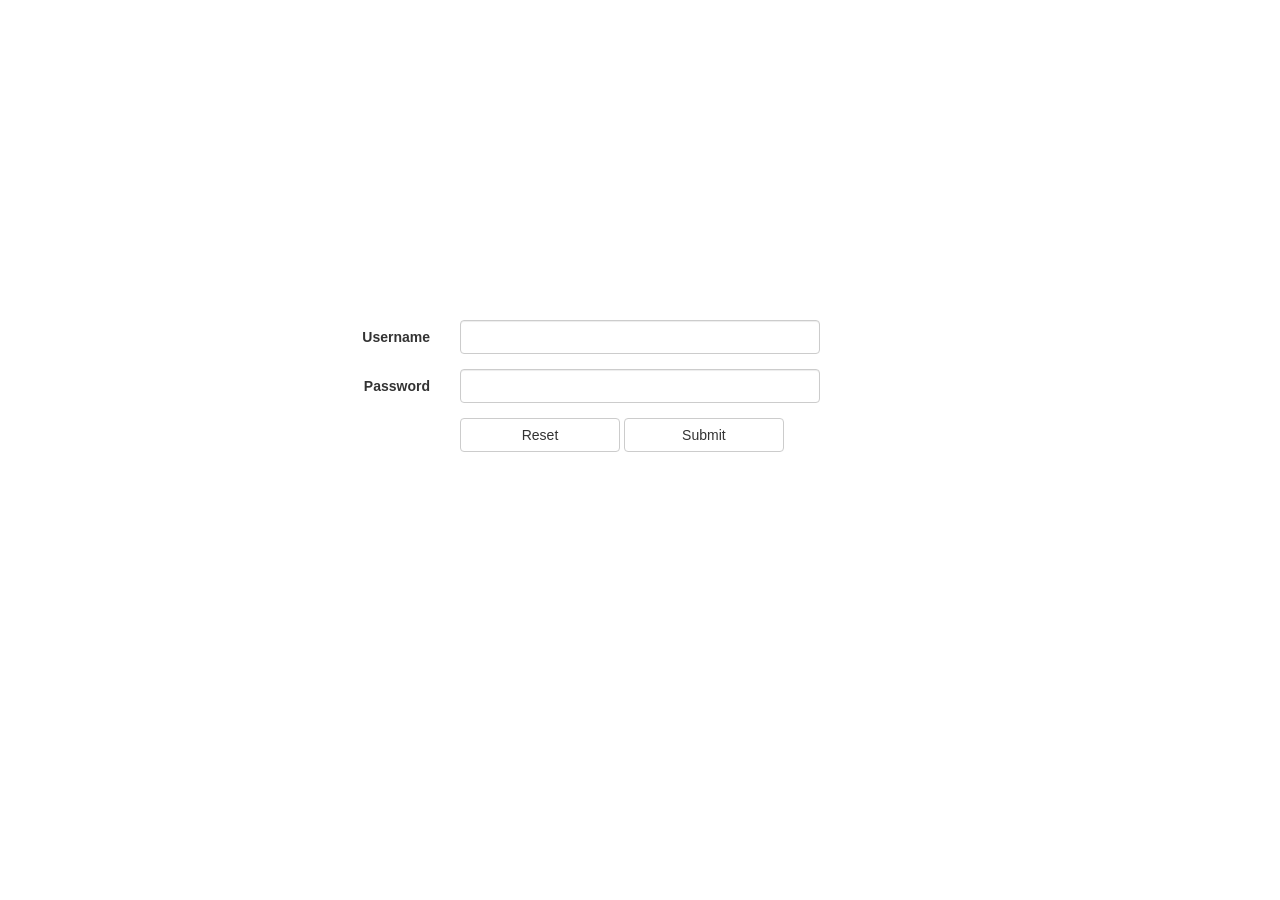
<file: index.html>
<!DOCTYPE html>
<!--[if lt IE 7]>      <html class="no-js lt-ie9 lt-ie8 lt-ie7"> <![endif]-->
<!--[if IE 7]>         <html class="no-js lt-ie9 lt-ie8"> <![endif]-->
<!--[if IE 8]>         <html class="no-js lt-ie9"> <![endif]-->
<!--[if gt IE 8]><!-->
<html class="no-js">
<!--<![endif]-->

<head>
    <meta charset="utf-8">
    <meta http-equiv="X-UA-Compatible" content="IE=edge">
    <title></title>
    <meta name="description" content="">
    <meta name="viewport" content="width=device-width, initial-scale=1">

    <!-- Place favicon.ico and apple-touch-icon.png in the root directory -->

    <link rel="stylesheet" href="bower_components/bootstrap/dist/css/bootstrap.css">
    <link rel="stylesheet" href="bower_components/bootstrapValidator/dist/css/bootstrapValidator.min.css">
    <link rel="stylesheet" href="bower_components/fontawesome/css/font-awesome.css">
    <link rel="stylesheet" href="bower_components/select2/select2.css">
    <link rel="stylesheet" href="bower_components/select2/select2-bootstrap.css">
    <link rel="stylesheet" href="bower_components/bootstrap-datepicker/css/datepicker3.css">
    <link rel="stylesheet" href="css/main.css">
    <script src="js/vendor/modernizr-2.6.2.min.js"></script>
</head>

<body>
    <!--[if lt IE 7]>
            <p class="browsehappy">You are using an <strong>outdated</strong> browser. Please <a href="http://browsehappy.com/">upgrade your browser</a> to improve your experience.</p>
        <![endif]-->

    <!-- Add your site or application content here -->
    <div class="container vertical-container" id="login-container">
        <div class='vertical-content'>
            <form class="form-horizontal" method="POST" action="javascript:void(0)">
                <fieldset>
                    <div class="form-group">
                        <label class="col-md-4 control-label" for="UserName">Username</label>
                        <div class="col-md-4">
                            <input id="username-input" name="UserName" type="text" placeholder="" class="form-control input-md" required="">

                        </div>
                    </div>
                    <div class="form-group">
                        <label class="col-md-4 control-label" for="Password">Password</label>
                        <div class="col-md-4">
                            <input id="password-input" name="Password" type="password" placeholder="" class="form-control input-md">

                        </div>
                    </div>
                    <div class="form-group">
                        <label class="col-md-4 control-label" for="reset-btn"></label>
                        <div class="col-md-8">
                            <button id="reset-btn" name="reset-btn" type="reset" class="btn btn-default">Reset</button>
                            <button id="submit-btn" name="submit-btn" type="submit" class="btn btn-default">Submit</button>
                        </div>
                    </div>
                </fieldset>
            </form>
        </div>
    </div>

    <script src="js/config.js"></script>
    <script src="bower_components/jquery/dist/jquery.min.js"></script>
    <script>
        window.jQuery || document.write('<script src="bower_components/jquery/dist/jquery.min.js"><\/script>')
    </script>
    <script src="bower_components/bootstrap/dist/js/bootstrap.min.js"></script>
    <script src="bower_components/bootstrapValidator/dist/js/bootstrapValidator.min.js"></script>
    <script src="bower_components/bootbox/bootbox.js"></script>
    <script src="bower_components/angular/angular.js"></script>
    <script src="js/plugins.js"></script>
    <script src="js/app.js"></script>
    <script src="js/main.js"></script>

    <!-- Google Analytics: change UA-XXXXX-X to be your site's ID. -->
    <script>
        /*
            (function(b,o,i,l,e,r){b.GoogleAnalyticsObject=l;b[l]||(b[l]=
            function(){(b[l].q=b[l].q||[]).push(arguments)});b[l].l=+new Date;
            e=o.createElement(i);r=o.getElementsByTagName(i)[0];
            e.src='//www.google-analytics.com/analytics.js';
            r.parentNode.insertBefore(e,r)}(window,document,'script','ga'));
            ga('create','UA-XXXXX-X');ga('send','pageview');//*/
    </script>
</body>

</html>
</file>
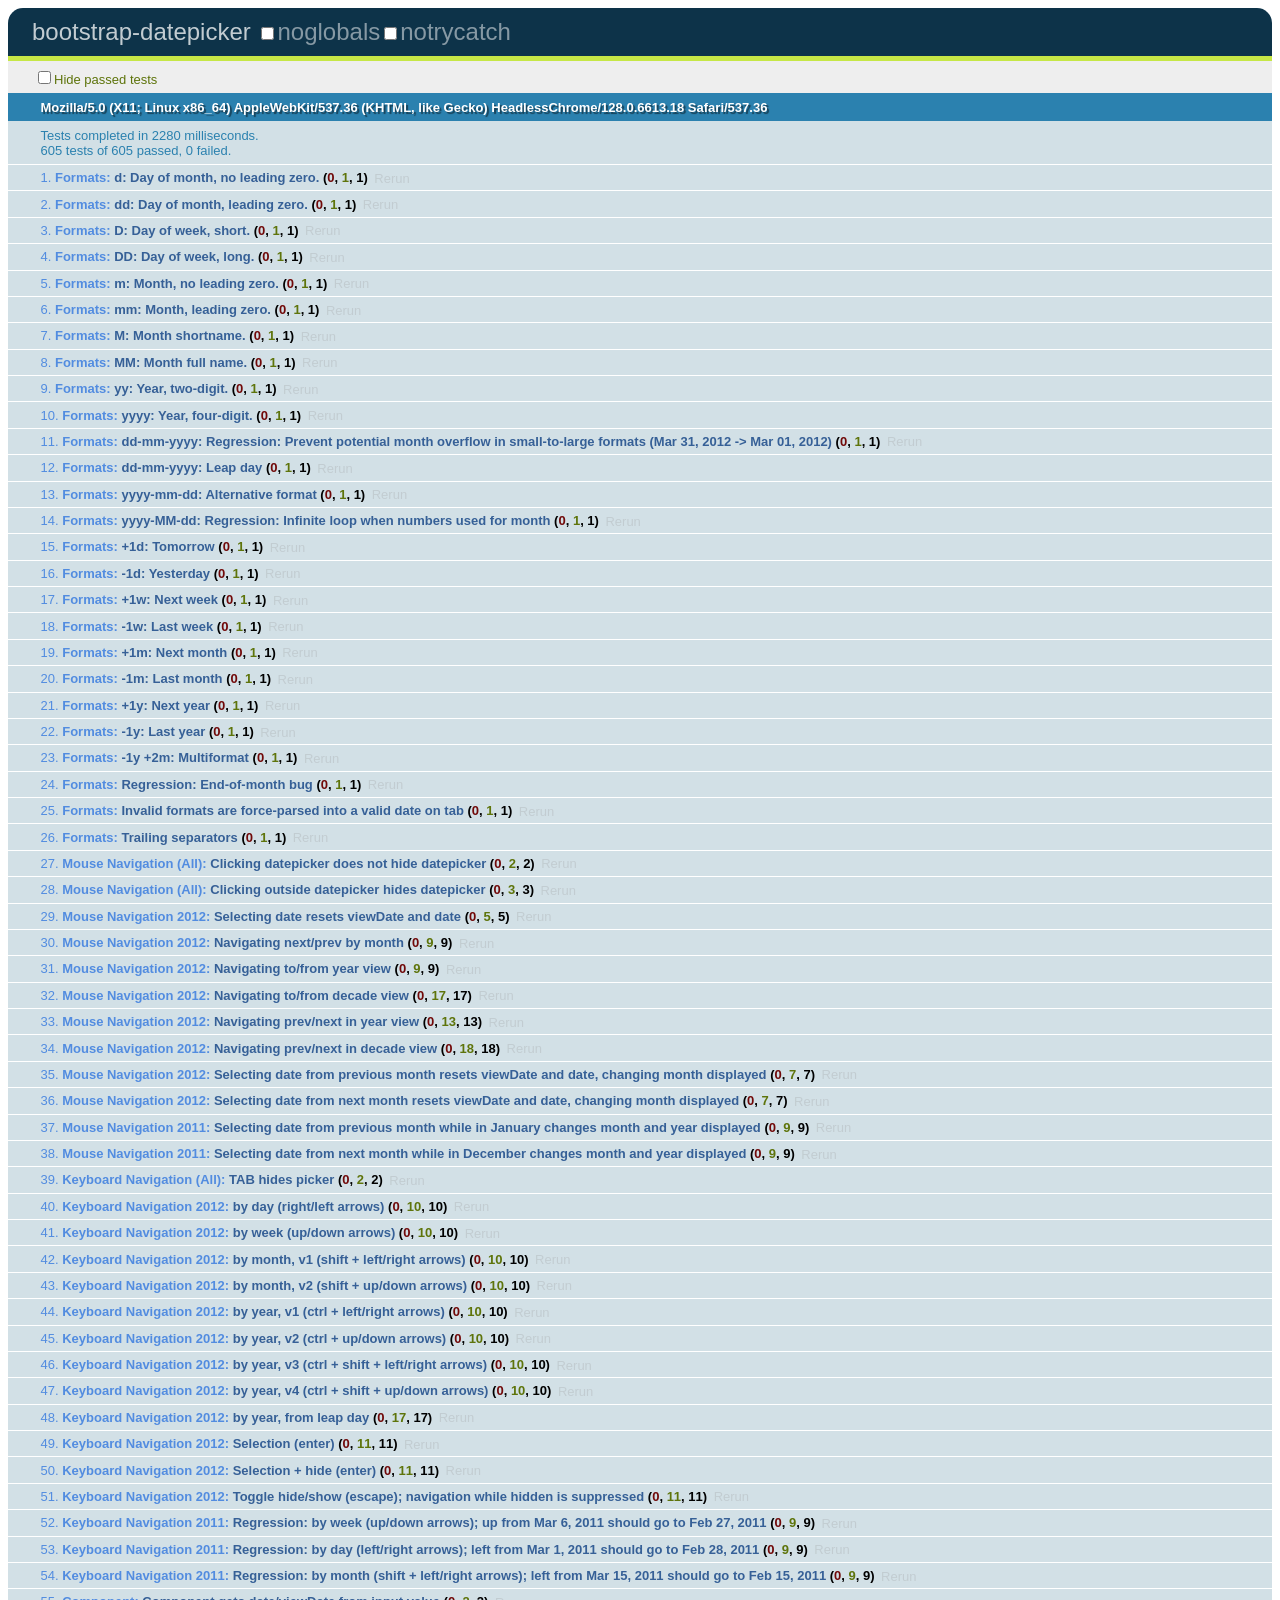
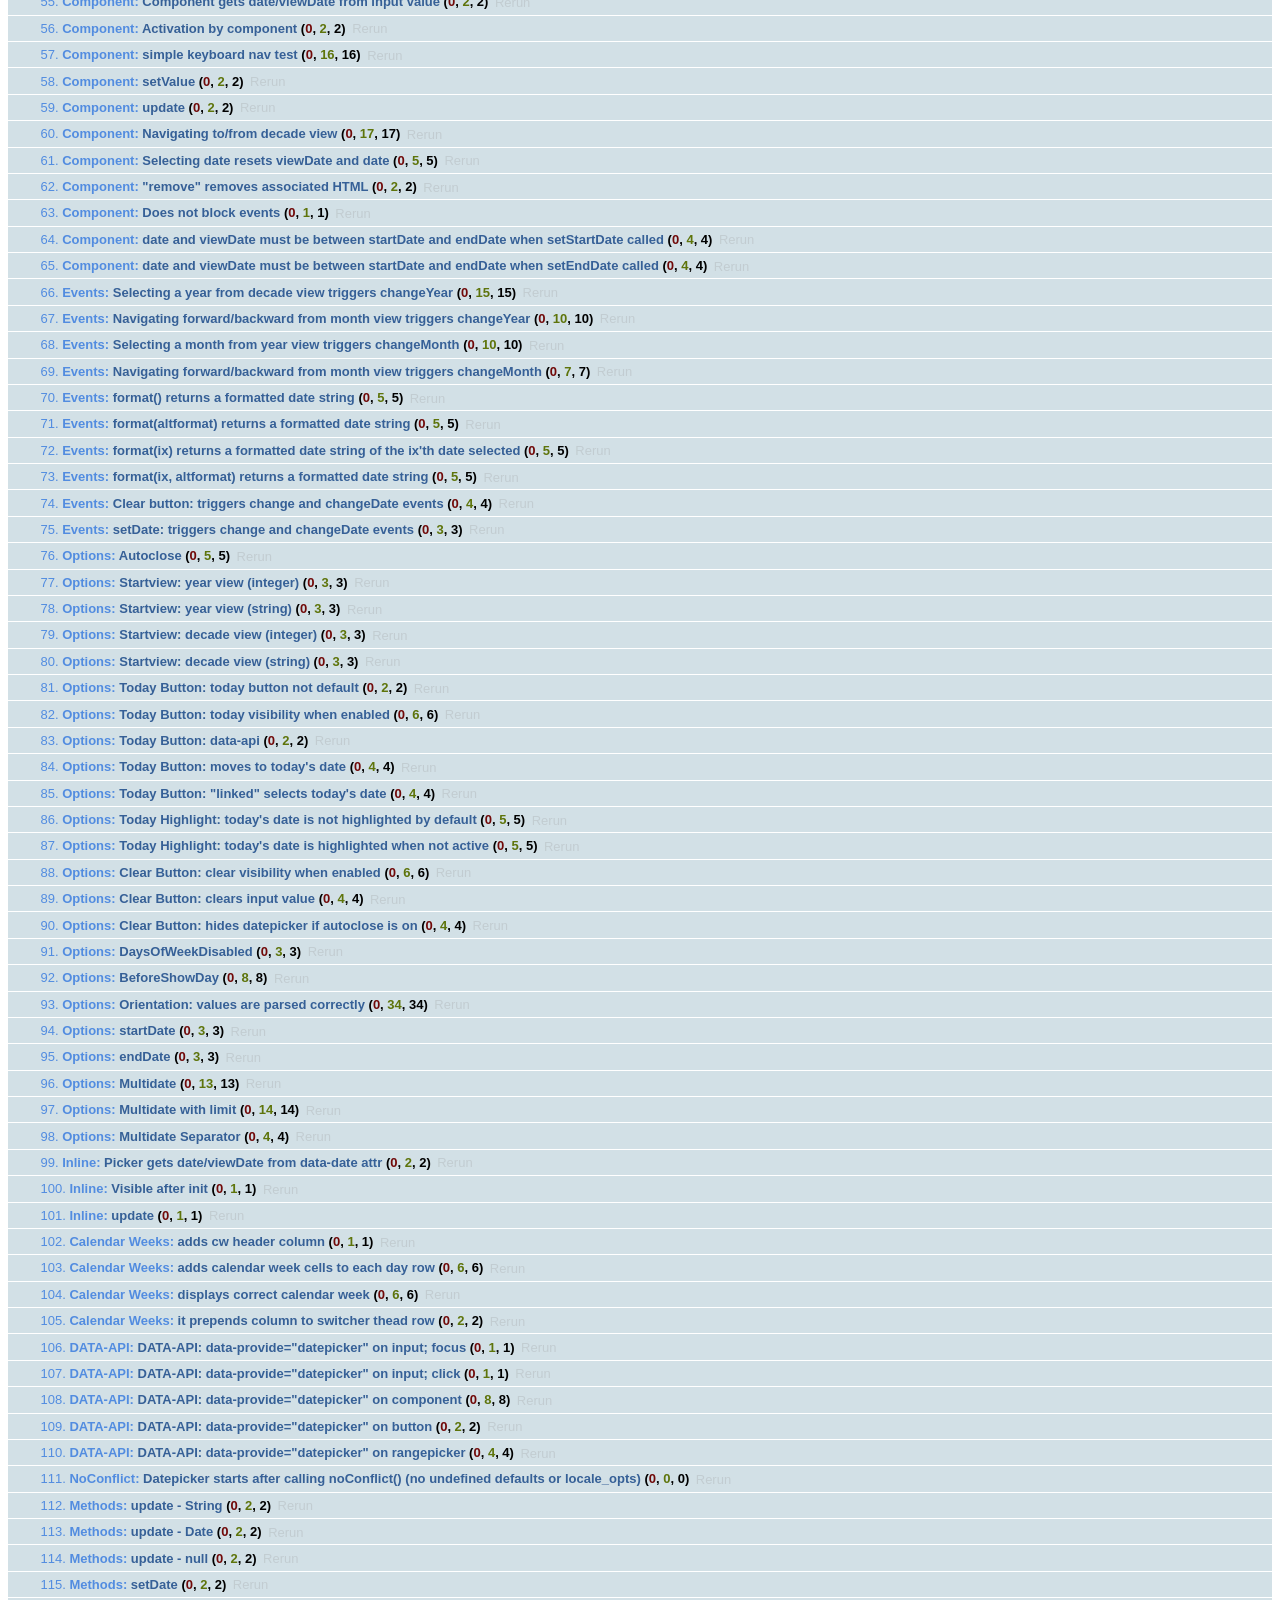
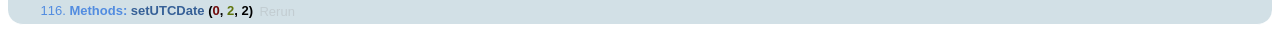
<file: bower_components/bootstrap-datepicker/tests/tests.html>
<!DOCTYPE html>
<html>
    <head>
        <link rel="stylesheet" href="assets/qunit.css" />
        <script src="assets/qunit.js"></script>
        <script src="assets/qunit-logging.js"></script> <!-- console.log for test failures -->
        <script src="assets/coverage.js"></script>
        <script src="assets/jquery-1.7.1.min.js"></script>
        <script src="../js/bootstrap-datepicker.js"></script>

        <style>
            .datepicker {
                /* Appended to body, abs-pos off the page */
                position: absolute;
                display: none;
                top: -9999em;
                left: -9999em;
            }
        </style>

        <!-- Utilities -->
        <script src="assets/utils.js"></script>
        <script src="assets/mock.js"></script>

        <!-- Test suites -->
        <script src="suites/formats.js"></script>
        <script src="suites/mouse_navigation/all.js"></script>
        <script src="suites/mouse_navigation/2012.js"></script>
        <script src="suites/mouse_navigation/2011.js"></script>
        <script src="suites/keyboard_navigation/all.js"></script>
        <script src="suites/keyboard_navigation/2012.js"></script>
        <script src="suites/keyboard_navigation/2011.js"></script>
        <script src="suites/component.js"></script>
        <script src="suites/events.js"></script>
        <script src="suites/options.js"></script>
        <script src="suites/inline.js"></script>
        <script src="suites/calendar-weeks.js"></script>
        <script src="suites/data-api.js"></script>
        <script src="suites/noconflict.js"></script>
        <script src="suites/methods.js"></script>
    </head>
    <body>
        <h1 id="qunit-header">bootstrap-datepicker</h1>
        <h2 id="qunit-banner"></h2>
        <div id="qunit-testrunner-toolbar"></div>
        <h2 id="qunit-userAgent"></h2>
        <ol id="qunit-tests"></ol>
        <div id="qunit-fixture"></div>
    </body>
</html>
</file>
<file: bower_components/select2/select2.css>
/*
Version: 3.5.1 Timestamp: Tue Jul 22 18:58:56 EDT 2014
*/
.select2-container {
    margin: 0;
    position: relative;
    display: inline-block;
    /* inline-block for ie7 */
    zoom: 1;
    *display: inline;
    vertical-align: middle;
}

.select2-container,
.select2-drop,
.select2-search,
.select2-search input {
  /*
    Force border-box so that % widths fit the parent
    container without overlap because of margin/padding.
    More Info : http://www.quirksmode.org/css/box.html
  */
  -webkit-box-sizing: border-box; /* webkit */
     -moz-box-sizing: border-box; /* firefox */
          box-sizing: border-box; /* css3 */
}

.select2-container .select2-choice {
    display: block;
    height: 26px;
    padding: 0 0 0 8px;
    overflow: hidden;
    position: relative;

    border: 1px solid #aaa;
    white-space: nowrap;
    line-height: 26px;
    color: #444;
    text-decoration: none;

    border-radius: 4px;

    background-clip: padding-box;

    -webkit-touch-callout: none;
      -webkit-user-select: none;
         -moz-user-select: none;
          -ms-user-select: none;
              user-select: none;

    background-color: #fff;
    background-image: -webkit-gradient(linear, left bottom, left top, color-stop(0, #eee), color-stop(0.5, #fff));
    background-image: -webkit-linear-gradient(center bottom, #eee 0%, #fff 50%);
    background-image: -moz-linear-gradient(center bottom, #eee 0%, #fff 50%);
    filter: progid:DXImageTransform.Microsoft.gradient(startColorstr = '#ffffff', endColorstr = '#eeeeee', GradientType = 0);
    background-image: linear-gradient(to top, #eee 0%, #fff 50%);
}

html[dir="rtl"] .select2-container .select2-choice {
    padding: 0 8px 0 0;
}

.select2-container.select2-drop-above .select2-choice {
    border-bottom-color: #aaa;

    border-radius: 0 0 4px 4px;

    background-image: -webkit-gradient(linear, left bottom, left top, color-stop(0, #eee), color-stop(0.9, #fff));
    background-image: -webkit-linear-gradient(center bottom, #eee 0%, #fff 90%);
    background-image: -moz-linear-gradient(center bottom, #eee 0%, #fff 90%);
    filter: progid:DXImageTransform.Microsoft.gradient(startColorstr='#ffffff', endColorstr='#eeeeee', GradientType=0);
    background-image: linear-gradient(to bottom, #eee 0%, #fff 90%);
}

.select2-container.select2-allowclear .select2-choice .select2-chosen {
    margin-right: 42px;
}

.select2-container .select2-choice > .select2-chosen {
    margin-right: 26px;
    display: block;
    overflow: hidden;

    white-space: nowrap;

    text-overflow: ellipsis;
    float: none;
    width: auto;
}

html[dir="rtl"] .select2-container .select2-choice > .select2-chosen {
    margin-left: 26px;
    margin-right: 0;
}

.select2-container .select2-choice abbr {
    display: none;
    width: 12px;
    height: 12px;
    position: absolute;
    right: 24px;
    top: 8px;

    font-size: 1px;
    text-decoration: none;

    border: 0;
    background: url('select2.png') right top no-repeat;
    cursor: pointer;
    outline: 0;
}

.select2-container.select2-allowclear .select2-choice abbr {
    display: inline-block;
}

.select2-container .select2-choice abbr:hover {
    background-position: right -11px;
    cursor: pointer;
}

.select2-drop-mask {
    border: 0;
    margin: 0;
    padding: 0;
    position: fixed;
    left: 0;
    top: 0;
    min-height: 100%;
    min-width: 100%;
    height: auto;
    width: auto;
    opacity: 0;
    z-index: 9998;
    /* styles required for IE to work */
    background-color: #fff;
    filter: alpha(opacity=0);
}

.select2-drop {
    width: 100%;
    margin-top: -1px;
    position: absolute;
    z-index: 9999;
    top: 100%;

    background: #fff;
    color: #000;
    border: 1px solid #aaa;
    border-top: 0;

    border-radius: 0 0 4px 4px;

    -webkit-box-shadow: 0 4px 5px rgba(0, 0, 0, .15);
            box-shadow: 0 4px 5px rgba(0, 0, 0, .15);
}

.select2-drop.select2-drop-above {
    margin-top: 1px;
    border-top: 1px solid #aaa;
    border-bottom: 0;

    border-radius: 4px 4px 0 0;

    -webkit-box-shadow: 0 -4px 5px rgba(0, 0, 0, .15);
            box-shadow: 0 -4px 5px rgba(0, 0, 0, .15);
}

.select2-drop-active {
    border: 1px solid #5897fb;
    border-top: none;
}

.select2-drop.select2-drop-above.select2-drop-active {
    border-top: 1px solid #5897fb;
}

.select2-drop-auto-width {
    border-top: 1px solid #aaa;
    width: auto;
}

.select2-drop-auto-width .select2-search {
    padding-top: 4px;
}

.select2-container .select2-choice .select2-arrow {
    display: inline-block;
    width: 18px;
    height: 100%;
    position: absolute;
    right: 0;
    top: 0;

    border-left: 1px solid #aaa;
    border-radius: 0 4px 4px 0;

    background-clip: padding-box;

    background: #ccc;
    background-image: -webkit-gradient(linear, left bottom, left top, color-stop(0, #ccc), color-stop(0.6, #eee));
    background-image: -webkit-linear-gradient(center bottom, #ccc 0%, #eee 60%);
    background-image: -moz-linear-gradient(center bottom, #ccc 0%, #eee 60%);
    filter: progid:DXImageTransform.Microsoft.gradient(startColorstr = '#eeeeee', endColorstr = '#cccccc', GradientType = 0);
    background-image: linear-gradient(to top, #ccc 0%, #eee 60%);
}

html[dir="rtl"] .select2-container .select2-choice .select2-arrow {
    left: 0;
    right: auto;

    border-left: none;
    border-right: 1px solid #aaa;
    border-radius: 4px 0 0 4px;
}

.select2-container .select2-choice .select2-arrow b {
    display: block;
    width: 100%;
    height: 100%;
    background: url('select2.png') no-repeat 0 1px;
}

html[dir="rtl"] .select2-container .select2-choice .select2-arrow b {
    background-position: 2px 1px;
}

.select2-search {
    display: inline-block;
    width: 100%;
    min-height: 26px;
    margin: 0;
    padding-left: 4px;
    padding-right: 4px;

    position: relative;
    z-index: 10000;

    white-space: nowrap;
}

.select2-search input {
    width: 100%;
    height: auto !important;
    min-height: 26px;
    padding: 4px 20px 4px 5px;
    margin: 0;

    outline: 0;
    font-family: sans-serif;
    font-size: 1em;

    border: 1px solid #aaa;
    border-radius: 0;

    -webkit-box-shadow: none;
            box-shadow: none;

    background: #fff url('select2.png') no-repeat 100% -22px;
    background: url('select2.png') no-repeat 100% -22px, -webkit-gradient(linear, left bottom, left top, color-stop(0.85, #fff), color-stop(0.99, #eee));
    background: url('select2.png') no-repeat 100% -22px, -webkit-linear-gradient(center bottom, #fff 85%, #eee 99%);
    background: url('select2.png') no-repeat 100% -22px, -moz-linear-gradient(center bottom, #fff 85%, #eee 99%);
    background: url('select2.png') no-repeat 100% -22px, linear-gradient(to bottom, #fff 85%, #eee 99%) 0 0;
}

html[dir="rtl"] .select2-search input {
    padding: 4px 5px 4px 20px;

    background: #fff url('select2.png') no-repeat -37px -22px;
    background: url('select2.png') no-repeat -37px -22px, -webkit-gradient(linear, left bottom, left top, color-stop(0.85, #fff), color-stop(0.99, #eee));
    background: url('select2.png') no-repeat -37px -22px, -webkit-linear-gradient(center bottom, #fff 85%, #eee 99%);
    background: url('select2.png') no-repeat -37px -22px, -moz-linear-gradient(center bottom, #fff 85%, #eee 99%);
    background: url('select2.png') no-repeat -37px -22px, linear-gradient(to bottom, #fff 85%, #eee 99%) 0 0;
}

.select2-drop.select2-drop-above .select2-search input {
    margin-top: 4px;
}

.select2-search input.select2-active {
    background: #fff url('select2-spinner.gif') no-repeat 100%;
    background: url('select2-spinner.gif') no-repeat 100%, -webkit-gradient(linear, left bottom, left top, color-stop(0.85, #fff), color-stop(0.99, #eee));
    background: url('select2-spinner.gif') no-repeat 100%, -webkit-linear-gradient(center bottom, #fff 85%, #eee 99%);
    background: url('select2-spinner.gif') no-repeat 100%, -moz-linear-gradient(center bottom, #fff 85%, #eee 99%);
    background: url('select2-spinner.gif') no-repeat 100%, linear-gradient(to bottom, #fff 85%, #eee 99%) 0 0;
}

.select2-container-active .select2-choice,
.select2-container-active .select2-choices {
    border: 1px solid #5897fb;
    outline: none;

    -webkit-box-shadow: 0 0 5px rgba(0, 0, 0, .3);
            box-shadow: 0 0 5px rgba(0, 0, 0, .3);
}

.select2-dropdown-open .select2-choice {
    border-bottom-color: transparent;
    -webkit-box-shadow: 0 1px 0 #fff inset;
            box-shadow: 0 1px 0 #fff inset;

    border-bottom-left-radius: 0;
    border-bottom-right-radius: 0;

    background-color: #eee;
    background-image: -webkit-gradient(linear, left bottom, left top, color-stop(0, #fff), color-stop(0.5, #eee));
    background-image: -webkit-linear-gradient(center bottom, #fff 0%, #eee 50%);
    background-image: -moz-linear-gradient(center bottom, #fff 0%, #eee 50%);
    filter: progid:DXImageTransform.Microsoft.gradient(startColorstr='#eeeeee', endColorstr='#ffffff', GradientType=0);
    background-image: linear-gradient(to top, #fff 0%, #eee 50%);
}

.select2-dropdown-open.select2-drop-above .select2-choice,
.select2-dropdown-open.select2-drop-above .select2-choices {
    border: 1px solid #5897fb;
    border-top-color: transparent;

    background-image: -webkit-gradient(linear, left top, left bottom, color-stop(0, #fff), color-stop(0.5, #eee));
    background-image: -webkit-linear-gradient(center top, #fff 0%, #eee 50%);
    background-image: -moz-linear-gradient(center top, #fff 0%, #eee 50%);
    filter: progid:DXImageTransform.Microsoft.gradient(startColorstr='#eeeeee', endColorstr='#ffffff', GradientType=0);
    background-image: linear-gradient(to bottom, #fff 0%, #eee 50%);
}

.select2-dropdown-open .select2-choice .select2-arrow {
    background: transparent;
    border-left: none;
    filter: none;
}
html[dir="rtl"] .select2-dropdown-open .select2-choice .select2-arrow {
    border-right: none;
}

.select2-dropdown-open .select2-choice .select2-arrow b {
    background-position: -18px 1px;
}

html[dir="rtl"] .select2-dropdown-open .select2-choice .select2-arrow b {
    background-position: -16px 1px;
}

.select2-hidden-accessible {
    border: 0;
    clip: rect(0 0 0 0);
    height: 1px;
    margin: -1px;
    overflow: hidden;
    padding: 0;
    position: absolute;
    width: 1px;
}

/* results */
.select2-results {
    max-height: 200px;
    padding: 0 0 0 4px;
    margin: 4px 4px 4px 0;
    position: relative;
    overflow-x: hidden;
    overflow-y: auto;
    -webkit-tap-highlight-color: rgba(0, 0, 0, 0);
}

html[dir="rtl"] .select2-results {
    padding: 0 4px 0 0;
    margin: 4px 0 4px 4px;
}

.select2-results ul.select2-result-sub {
    margin: 0;
    padding-left: 0;
}

.select2-results li {
    list-style: none;
    display: list-item;
    background-image: none;
}

.select2-results li.select2-result-with-children > .select2-result-label {
    font-weight: bold;
}

.select2-results .select2-result-label {
    padding: 3px 7px 4px;
    margin: 0;
    cursor: pointer;

    min-height: 1em;

    -webkit-touch-callout: none;
      -webkit-user-select: none;
         -moz-user-select: none;
          -ms-user-select: none;
              user-select: none;
}

.select2-results-dept-1 .select2-result-label { padding-left: 20px }
.select2-results-dept-2 .select2-result-label { padding-left: 40px }
.select2-results-dept-3 .select2-result-label { padding-left: 60px }
.select2-results-dept-4 .select2-result-label { padding-left: 80px }
.select2-results-dept-5 .select2-result-label { padding-left: 100px }
.select2-results-dept-6 .select2-result-label { padding-left: 110px }
.select2-results-dept-7 .select2-result-label { padding-left: 120px }

.select2-results .select2-highlighted {
    background: #3875d7;
    color: #fff;
}

.select2-results li em {
    background: #feffde;
    font-style: normal;
}

.select2-results .select2-highlighted em {
    background: transparent;
}

.select2-results .select2-highlighted ul {
    background: #fff;
    color: #000;
}

.select2-results .select2-no-results,
.select2-results .select2-searching,
.select2-results .select2-ajax-error,
.select2-results .select2-selection-limit {
    background: #f4f4f4;
    display: list-item;
    padding-left: 5px;
}

/*
disabled look for disabled choices in the results dropdown
*/
.select2-results .select2-disabled.select2-highlighted {
    color: #666;
    background: #f4f4f4;
    display: list-item;
    cursor: default;
}
.select2-results .select2-disabled {
  background: #f4f4f4;
  display: list-item;
  cursor: default;
}

.select2-results .select2-selected {
    display: none;
}

.select2-more-results.select2-active {
    background: #f4f4f4 url('select2-spinner.gif') no-repeat 100%;
}

.select2-results .select2-ajax-error {
    background: rgba(255, 50, 50, .2);
}

.select2-more-results {
    background: #f4f4f4;
    display: list-item;
}

/* disabled styles */

.select2-container.select2-container-disabled .select2-choice {
    background-color: #f4f4f4;
    background-image: none;
    border: 1px solid #ddd;
    cursor: default;
}

.select2-container.select2-container-disabled .select2-choice .select2-arrow {
    background-color: #f4f4f4;
    background-image: none;
    border-left: 0;
}

.select2-container.select2-container-disabled .select2-choice abbr {
    display: none;
}


/* multiselect */

.select2-container-multi .select2-choices {
    height: auto !important;
    height: 1%;
    margin: 0;
    padding: 0 5px 0 0;
    position: relative;

    border: 1px solid #aaa;
    cursor: text;
    overflow: hidden;

    background-color: #fff;
    background-image: -webkit-gradient(linear, 0% 0%, 0% 100%, color-stop(1%, #eee), color-stop(15%, #fff));
    background-image: -webkit-linear-gradient(top, #eee 1%, #fff 15%);
    background-image: -moz-linear-gradient(top, #eee 1%, #fff 15%);
    background-image: linear-gradient(to bottom, #eee 1%, #fff 15%);
}

html[dir="rtl"] .select2-container-multi .select2-choices {
    padding: 0 0 0 5px;
}

.select2-locked {
  padding: 3px 5px 3px 5px !important;
}

.select2-container-multi .select2-choices {
    min-height: 26px;
}

.select2-container-multi.select2-container-active .select2-choices {
    border: 1px solid #5897fb;
    outline: none;

    -webkit-box-shadow: 0 0 5px rgba(0, 0, 0, .3);
            box-shadow: 0 0 5px rgba(0, 0, 0, .3);
}
.select2-container-multi .select2-choices li {
    float: left;
    list-style: none;
}
html[dir="rtl"] .select2-container-multi .select2-choices li
{
    float: right;
}
.select2-container-multi .select2-choices .select2-search-field {
    margin: 0;
    padding: 0;
    white-space: nowrap;
}

.select2-container-multi .select2-choices .select2-search-field input {
    padding: 5px;
    margin: 1px 0;

    font-family: sans-serif;
    font-size: 100%;
    color: #666;
    outline: 0;
    border: 0;
    -webkit-box-shadow: none;
            box-shadow: none;
    background: transparent !important;
}

.select2-container-multi .select2-choices .select2-search-field input.select2-active {
    background: #fff url('select2-spinner.gif') no-repeat 100% !important;
}

.select2-default {
    color: #999 !important;
}

.select2-container-multi .select2-choices .select2-search-choice {
    padding: 3px 5px 3px 18px;
    margin: 3px 0 3px 5px;
    position: relative;

    line-height: 13px;
    color: #333;
    cursor: default;
    border: 1px solid #aaaaaa;

    border-radius: 3px;

    -webkit-box-shadow: 0 0 2px #fff inset, 0 1px 0 rgba(0, 0, 0, 0.05);
            box-shadow: 0 0 2px #fff inset, 0 1px 0 rgba(0, 0, 0, 0.05);

    background-clip: padding-box;

    -webkit-touch-callout: none;
      -webkit-user-select: none;
         -moz-user-select: none;
          -ms-user-select: none;
              user-select: none;

    background-color: #e4e4e4;
    filter: progid:DXImageTransform.Microsoft.gradient(startColorstr='#eeeeee', endColorstr='#f4f4f4', GradientType=0);
    background-image: -webkit-gradient(linear, 0% 0%, 0% 100%, color-stop(20%, #f4f4f4), color-stop(50%, #f0f0f0), color-stop(52%, #e8e8e8), color-stop(100%, #eee));
    background-image: -webkit-linear-gradient(top, #f4f4f4 20%, #f0f0f0 50%, #e8e8e8 52%, #eee 100%);
    background-image: -moz-linear-gradient(top, #f4f4f4 20%, #f0f0f0 50%, #e8e8e8 52%, #eee 100%);
    background-image: linear-gradient(to top, #f4f4f4 20%, #f0f0f0 50%, #e8e8e8 52%, #eee 100%);
}
html[dir="rtl"] .select2-container-multi .select2-choices .select2-search-choice
{
    margin: 3px 5px 3px 0;
    padding: 3px 18px 3px 5px;
}
.select2-container-multi .select2-choices .select2-search-choice .select2-chosen {
    cursor: default;
}
.select2-container-multi .select2-choices .select2-search-choice-focus {
    background: #d4d4d4;
}

.select2-search-choice-close {
    display: block;
    width: 12px;
    height: 13px;
    position: absolute;
    right: 3px;
    top: 4px;

    font-size: 1px;
    outline: none;
    background: url('select2.png') right top no-repeat;
}
html[dir="rtl"] .select2-search-choice-close {
    right: auto;
    left: 3px;
}

.select2-container-multi .select2-search-choice-close {
    left: 3px;
}

html[dir="rtl"] .select2-container-multi .select2-search-choice-close {
    left: auto;
    right: 2px;
}

.select2-container-multi .select2-choices .select2-search-choice .select2-search-choice-close:hover {
  background-position: right -11px;
}
.select2-container-multi .select2-choices .select2-search-choice-focus .select2-search-choice-close {
    background-position: right -11px;
}

/* disabled styles */
.select2-container-multi.select2-container-disabled .select2-choices {
    background-color: #f4f4f4;
    background-image: none;
    border: 1px solid #ddd;
    cursor: default;
}

.select2-container-multi.select2-container-disabled .select2-choices .select2-search-choice {
    padding: 3px 5px 3px 5px;
    border: 1px solid #ddd;
    background-image: none;
    background-color: #f4f4f4;
}

.select2-container-multi.select2-container-disabled .select2-choices .select2-search-choice .select2-search-choice-close {    display: none;
    background: none;
}
/* end multiselect */


.select2-result-selectable .select2-match,
.select2-result-unselectable .select2-match {
    text-decoration: underline;
}

.select2-offscreen, .select2-offscreen:focus {
    clip: rect(0 0 0 0) !important;
    width: 1px !important;
    height: 1px !important;
    border: 0 !important;
    margin: 0 !important;
    padding: 0 !important;
    overflow: hidden !important;
    position: absolute !important;
    outline: 0 !important;
    left: 0px !important;
    top: 0px !important;
}

.select2-display-none {
    display: none;
}

.select2-measure-scrollbar {
    position: absolute;
    top: -10000px;
    left: -10000px;
    width: 100px;
    height: 100px;
    overflow: scroll;
}

/* Retina-ize icons */

@media only screen and (-webkit-min-device-pixel-ratio: 1.5), only screen and (min-resolution: 2dppx)  {
    .select2-search input,
    .select2-search-choice-close,
    .select2-container .select2-choice abbr,
    .select2-container .select2-choice .select2-arrow b {
        background-image: url('select2x2.png') !important;
        background-repeat: no-repeat !important;
        background-size: 60px 40px !important;
    }

    .select2-search input {
        background-position: 100% -21px !important;
    }
}
</file>
<file: css/main.css>
/* Generated by less 1.7.5 */
html {
  margin: 0;
  padding: 0;
}
body {
  margin-left: 0;
  margin-right: 0;
  margin-bottom: 0;
}
html,
body {
  width: 100%;
  height: 100%;
}
.vertical-container {
  display: table;
}
.vertical-content {
  display: table-cell;
  vertical-align: middle;
}
.hiddenRow {
  padding: 0 !important;
}
#login-container {
  height: 100%;
}
#login-container form {
  height: 260px;
}
#login-container form .btn {
  min-width: 160px;
}
#available-container form fieldset > .form-group {
  max-width: 998px;
}
#available-container form fieldset > .form-group > label {
  max-width: 160px;
}
#available-container form .btn {
  min-width: 120px;
}
#purchase-form-container form fieldset > .form-group {
  max-width: 1100px;
}
#purchase-form-container form fieldset > .form-group > label:first-child {
  max-width: 160px;
  text-align: left;
}
#purchase-form-container form .btn {
  min-width: 80px;
}
#purchase-form-container form #payment-method-form-group .form-group label:first-child {
  text-align: left;
  max-width: 10px;
}
#purchase-form-container form [data-bv-icon-for="dob"],
#purchase-form-container form [data-bv-icon-for="earnestDepositDate"] {
  right: 56px;
}
#units-container .hiddenRow {
  padding: 0 !important;
}
</file>
<file: bower_components/bootstrapValidator/dist/css/bootstrapValidator.min.css>
/*!
 * BootstrapValidator (http://bootstrapvalidator.com)
 * The best jQuery plugin to validate form fields. Designed to use with Bootstrap 3
 *
 * @version     v0.5.2, built on 2014-09-25 4:01:07 PM
 * @author      https://twitter.com/nghuuphuoc
 * @copyright   (c) 2013 - 2014 Nguyen Huu Phuoc
 * @license     MIT
 */

.bv-form .help-block{margin-bottom:0}.bv-form .tooltip-inner{text-align:left}.nav-tabs li.bv-tab-success>a{color:#3c763d}.nav-tabs li.bv-tab-error>a{color:#a94442}.bv-form .bv-icon-no-label{top:0}.bv-form .bv-icon-input-group{top:0;z-index:100}
</file>
<file: bower_components/bootstrap-datepicker/css/datepicker3.css>
/*!
 * Datepicker for Bootstrap
 *
 * Copyright 2012 Stefan Petre
 * Improvements by Andrew Rowls
 * Licensed under the Apache License v2.0
 * http://www.apache.org/licenses/LICENSE-2.0
 *
 */
.datepicker {
  padding: 4px;
  border-radius: 4px;
  direction: ltr;
  /*.dow {
		border-top: 1px solid #ddd !important;
	}*/
}
.datepicker-inline {
  width: 220px;
}
.datepicker.datepicker-rtl {
  direction: rtl;
}
.datepicker.datepicker-rtl table tr td span {
  float: right;
}
.datepicker-dropdown {
  top: 0;
  left: 0;
}
.datepicker-dropdown:before {
  content: '';
  display: inline-block;
  border-left: 7px solid transparent;
  border-right: 7px solid transparent;
  border-bottom: 7px solid #ccc;
  border-top: 0;
  border-bottom-color: rgba(0, 0, 0, 0.2);
  position: absolute;
}
.datepicker-dropdown:after {
  content: '';
  display: inline-block;
  border-left: 6px solid transparent;
  border-right: 6px solid transparent;
  border-bottom: 6px solid #fff;
  border-top: 0;
  position: absolute;
}
.datepicker-dropdown.datepicker-orient-left:before {
  left: 6px;
}
.datepicker-dropdown.datepicker-orient-left:after {
  left: 7px;
}
.datepicker-dropdown.datepicker-orient-right:before {
  right: 6px;
}
.datepicker-dropdown.datepicker-orient-right:after {
  right: 7px;
}
.datepicker-dropdown.datepicker-orient-top:before {
  top: -7px;
}
.datepicker-dropdown.datepicker-orient-top:after {
  top: -6px;
}
.datepicker-dropdown.datepicker-orient-bottom:before {
  bottom: -7px;
  border-bottom: 0;
  border-top: 7px solid #999;
}
.datepicker-dropdown.datepicker-orient-bottom:after {
  bottom: -6px;
  border-bottom: 0;
  border-top: 6px solid #fff;
}
.datepicker > div {
  display: none;
}
.datepicker.days div.datepicker-days {
  display: block;
}
.datepicker.months div.datepicker-months {
  display: block;
}
.datepicker.years div.datepicker-years {
  display: block;
}
.datepicker table {
  margin: 0;
  -webkit-touch-callout: none;
  -webkit-user-select: none;
  -khtml-user-select: none;
  -moz-user-select: none;
  -ms-user-select: none;
  user-select: none;
}
.datepicker table tr td,
.datepicker table tr th {
  text-align: center;
  width: 30px;
  height: 30px;
  border-radius: 4px;
  border: none;
}
.table-striped .datepicker table tr td,
.table-striped .datepicker table tr th {
  background-color: transparent;
}
.datepicker table tr td.day:hover,
.datepicker table tr td.day.focused {
  background: #eeeeee;
  cursor: pointer;
}
.datepicker table tr td.old,
.datepicker table tr td.new {
  color: #999999;
}
.datepicker table tr td.disabled,
.datepicker table tr td.disabled:hover {
  background: none;
  color: #999999;
  cursor: default;
}
.datepicker table tr td.today,
.datepicker table tr td.today:hover,
.datepicker table tr td.today.disabled,
.datepicker table tr td.today.disabled:hover {
  color: #000000;
  background-color: #ffdb99;
  border-color: #ffb733;
}
.datepicker table tr td.today:hover,
.datepicker table tr td.today:hover:hover,
.datepicker table tr td.today.disabled:hover,
.datepicker table tr td.today.disabled:hover:hover,
.datepicker table tr td.today:focus,
.datepicker table tr td.today:hover:focus,
.datepicker table tr td.today.disabled:focus,
.datepicker table tr td.today.disabled:hover:focus,
.datepicker table tr td.today:active,
.datepicker table tr td.today:hover:active,
.datepicker table tr td.today.disabled:active,
.datepicker table tr td.today.disabled:hover:active,
.datepicker table tr td.today.active,
.datepicker table tr td.today:hover.active,
.datepicker table tr td.today.disabled.active,
.datepicker table tr td.today.disabled:hover.active,
.open .dropdown-toggle.datepicker table tr td.today,
.open .dropdown-toggle.datepicker table tr td.today:hover,
.open .dropdown-toggle.datepicker table tr td.today.disabled,
.open .dropdown-toggle.datepicker table tr td.today.disabled:hover {
  color: #000000;
  background-color: #ffcd70;
  border-color: #f59e00;
}
.datepicker table tr td.today:active,
.datepicker table tr td.today:hover:active,
.datepicker table tr td.today.disabled:active,
.datepicker table tr td.today.disabled:hover:active,
.datepicker table tr td.today.active,
.datepicker table tr td.today:hover.active,
.datepicker table tr td.today.disabled.active,
.datepicker table tr td.today.disabled:hover.active,
.open .dropdown-toggle.datepicker table tr td.today,
.open .dropdown-toggle.datepicker table tr td.today:hover,
.open .dropdown-toggle.datepicker table tr td.today.disabled,
.open .dropdown-toggle.datepicker table tr td.today.disabled:hover {
  background-image: none;
}
.datepicker table tr td.today.disabled,
.datepicker table tr td.today:hover.disabled,
.datepicker table tr td.today.disabled.disabled,
.datepicker table tr td.today.disabled:hover.disabled,
.datepicker table tr td.today[disabled],
.datepicker table tr td.today:hover[disabled],
.datepicker table tr td.today.disabled[disabled],
.datepicker table tr td.today.disabled:hover[disabled],
fieldset[disabled] .datepicker table tr td.today,
fieldset[disabled] .datepicker table tr td.today:hover,
fieldset[disabled] .datepicker table tr td.today.disabled,
fieldset[disabled] .datepicker table tr td.today.disabled:hover,
.datepicker table tr td.today.disabled:hover,
.datepicker table tr td.today:hover.disabled:hover,
.datepicker table tr td.today.disabled.disabled:hover,
.datepicker table tr td.today.disabled:hover.disabled:hover,
.datepicker table tr td.today[disabled]:hover,
.datepicker table tr td.today:hover[disabled]:hover,
.datepicker table tr td.today.disabled[disabled]:hover,
.datepicker table tr td.today.disabled:hover[disabled]:hover,
fieldset[disabled] .datepicker table tr td.today:hover,
fieldset[disabled] .datepicker table tr td.today:hover:hover,
fieldset[disabled] .datepicker table tr td.today.disabled:hover,
fieldset[disabled] .datepicker table tr td.today.disabled:hover:hover,
.datepicker table tr td.today.disabled:focus,
.datepicker table tr td.today:hover.disabled:focus,
.datepicker table tr td.today.disabled.disabled:focus,
.datepicker table tr td.today.disabled:hover.disabled:focus,
.datepicker table tr td.today[disabled]:focus,
.datepicker table tr td.today:hover[disabled]:focus,
.datepicker table tr td.today.disabled[disabled]:focus,
.datepicker table tr td.today.disabled:hover[disabled]:focus,
fieldset[disabled] .datepicker table tr td.today:focus,
fieldset[disabled] .datepicker table tr td.today:hover:focus,
fieldset[disabled] .datepicker table tr td.today.disabled:focus,
fieldset[disabled] .datepicker table tr td.today.disabled:hover:focus,
.datepicker table tr td.today.disabled:active,
.datepicker table tr td.today:hover.disabled:active,
.datepicker table tr td.today.disabled.disabled:active,
.datepicker table tr td.today.disabled:hover.disabled:active,
.datepicker table tr td.today[disabled]:active,
.datepicker table tr td.today:hover[disabled]:active,
.datepicker table tr td.today.disabled[disabled]:active,
.datepicker table tr td.today.disabled:hover[disabled]:active,
fieldset[disabled] .datepicker table tr td.today:active,
fieldset[disabled] .datepicker table tr td.today:hover:active,
fieldset[disabled] .datepicker table tr td.today.disabled:active,
fieldset[disabled] .datepicker table tr td.today.disabled:hover:active,
.datepicker table tr td.today.disabled.active,
.datepicker table tr td.today:hover.disabled.active,
.datepicker table tr td.today.disabled.disabled.active,
.datepicker table tr td.today.disabled:hover.disabled.active,
.datepicker table tr td.today[disabled].active,
.datepicker table tr td.today:hover[disabled].active,
.datepicker table tr td.today.disabled[disabled].active,
.datepicker table tr td.today.disabled:hover[disabled].active,
fieldset[disabled] .datepicker table tr td.today.active,
fieldset[disabled] .datepicker table tr td.today:hover.active,
fieldset[disabled] .datepicker table tr td.today.disabled.active,
fieldset[disabled] .datepicker table tr td.today.disabled:hover.active {
  background-color: #ffdb99;
  border-color: #ffb733;
}
.datepicker table tr td.today:hover:hover {
  color: #000;
}
.datepicker table tr td.today.active:hover {
  color: #fff;
}
.datepicker table tr td.range,
.datepicker table tr td.range:hover,
.datepicker table tr td.range.disabled,
.datepicker table tr td.range.disabled:hover {
  background: #eeeeee;
  border-radius: 0;
}
.datepicker table tr td.range.today,
.datepicker table tr td.range.today:hover,
.datepicker table tr td.range.today.disabled,
.datepicker table tr td.range.today.disabled:hover {
  color: #000000;
  background-color: #f7ca77;
  border-color: #f1a417;
  border-radius: 0;
}
.datepicker table tr td.range.today:hover,
.datepicker table tr td.range.today:hover:hover,
.datepicker table tr td.range.today.disabled:hover,
.datepicker table tr td.range.today.disabled:hover:hover,
.datepicker table tr td.range.today:focus,
.datepicker table tr td.range.today:hover:focus,
.datepicker table tr td.range.today.disabled:focus,
.datepicker table tr td.range.today.disabled:hover:focus,
.datepicker table tr td.range.today:active,
.datepicker table tr td.range.today:hover:active,
.datepicker table tr td.range.today.disabled:active,
.datepicker table tr td.range.today.disabled:hover:active,
.datepicker table tr td.range.today.active,
.datepicker table tr td.range.today:hover.active,
.datepicker table tr td.range.today.disabled.active,
.datepicker table tr td.range.today.disabled:hover.active,
.open .dropdown-toggle.datepicker table tr td.range.today,
.open .dropdown-toggle.datepicker table tr td.range.today:hover,
.open .dropdown-toggle.datepicker table tr td.range.today.disabled,
.open .dropdown-toggle.datepicker table tr td.range.today.disabled:hover {
  color: #000000;
  background-color: #f4bb51;
  border-color: #bf800c;
}
.datepicker table tr td.range.today:active,
.datepicker table tr td.range.today:hover:active,
.datepicker table tr td.range.today.disabled:active,
.datepicker table tr td.range.today.disabled:hover:active,
.datepicker table tr td.range.today.active,
.datepicker table tr td.range.today:hover.active,
.datepicker table tr td.range.today.disabled.active,
.datepicker table tr td.range.today.disabled:hover.active,
.open .dropdown-toggle.datepicker table tr td.range.today,
.open .dropdown-toggle.datepicker table tr td.range.today:hover,
.open .dropdown-toggle.datepicker table tr td.range.today.disabled,
.open .dropdown-toggle.datepicker table tr td.range.today.disabled:hover {
  background-image: none;
}
.datepicker table tr td.range.today.disabled,
.datepicker table tr td.range.today:hover.disabled,
.datepicker table tr td.range.today.disabled.disabled,
.datepicker table tr td.range.today.disabled:hover.disabled,
.datepicker table tr td.range.today[disabled],
.datepicker table tr td.range.today:hover[disabled],
.datepicker table tr td.range.today.disabled[disabled],
.datepicker table tr td.range.today.disabled:hover[disabled],
fieldset[disabled] .datepicker table tr td.range.today,
fieldset[disabled] .datepicker table tr td.range.today:hover,
fieldset[disabled] .datepicker table tr td.range.today.disabled,
fieldset[disabled] .datepicker table tr td.range.today.disabled:hover,
.datepicker table tr td.range.today.disabled:hover,
.datepicker table tr td.range.today:hover.disabled:hover,
.datepicker table tr td.range.today.disabled.disabled:hover,
.datepicker table tr td.range.today.disabled:hover.disabled:hover,
.datepicker table tr td.range.today[disabled]:hover,
.datepicker table tr td.range.today:hover[disabled]:hover,
.datepicker table tr td.range.today.disabled[disabled]:hover,
.datepicker table tr td.range.today.disabled:hover[disabled]:hover,
fieldset[disabled] .datepicker table tr td.range.today:hover,
fieldset[disabled] .datepicker table tr td.range.today:hover:hover,
fieldset[disabled] .datepicker table tr td.range.today.disabled:hover,
fieldset[disabled] .datepicker table tr td.range.today.disabled:hover:hover,
.datepicker table tr td.range.today.disabled:focus,
.datepicker table tr td.range.today:hover.disabled:focus,
.datepicker table tr td.range.today.disabled.disabled:focus,
.datepicker table tr td.range.today.disabled:hover.disabled:focus,
.datepicker table tr td.range.today[disabled]:focus,
.datepicker table tr td.range.today:hover[disabled]:focus,
.datepicker table tr td.range.today.disabled[disabled]:focus,
.datepicker table tr td.range.today.disabled:hover[disabled]:focus,
fieldset[disabled] .datepicker table tr td.range.today:focus,
fieldset[disabled] .datepicker table tr td.range.today:hover:focus,
fieldset[disabled] .datepicker table tr td.range.today.disabled:focus,
fieldset[disabled] .datepicker table tr td.range.today.disabled:hover:focus,
.datepicker table tr td.range.today.disabled:active,
.datepicker table tr td.range.today:hover.disabled:active,
.datepicker table tr td.range.today.disabled.disabled:active,
.datepicker table tr td.range.today.disabled:hover.disabled:active,
.datepicker table tr td.range.today[disabled]:active,
.datepicker table tr td.range.today:hover[disabled]:active,
.datepicker table tr td.range.today.disabled[disabled]:active,
.datepicker table tr td.range.today.disabled:hover[disabled]:active,
fieldset[disabled] .datepicker table tr td.range.today:active,
fieldset[disabled] .datepicker table tr td.range.today:hover:active,
fieldset[disabled] .datepicker table tr td.range.today.disabled:active,
fieldset[disabled] .datepicker table tr td.range.today.disabled:hover:active,
.datepicker table tr td.range.today.disabled.active,
.datepicker table tr td.range.today:hover.disabled.active,
.datepicker table tr td.range.today.disabled.disabled.active,
.datepicker table tr td.range.today.disabled:hover.disabled.active,
.datepicker table tr td.range.today[disabled].active,
.datepicker table tr td.range.today:hover[disabled].active,
.datepicker table tr td.range.today.disabled[disabled].active,
.datepicker table tr td.range.today.disabled:hover[disabled].active,
fieldset[disabled] .datepicker table tr td.range.today.active,
fieldset[disabled] .datepicker table tr td.range.today:hover.active,
fieldset[disabled] .datepicker table tr td.range.today.disabled.active,
fieldset[disabled] .datepicker table tr td.range.today.disabled:hover.active {
  background-color: #f7ca77;
  border-color: #f1a417;
}
.datepicker table tr td.selected,
.datepicker table tr td.selected:hover,
.datepicker table tr td.selected.disabled,
.datepicker table tr td.selected.disabled:hover {
  color: #ffffff;
  background-color: #999999;
  border-color: #555555;
  text-shadow: 0 -1px 0 rgba(0, 0, 0, 0.25);
}
.datepicker table tr td.selected:hover,
.datepicker table tr td.selected:hover:hover,
.datepicker table tr td.selected.disabled:hover,
.datepicker table tr td.selected.disabled:hover:hover,
.datepicker table tr td.selected:focus,
.datepicker table tr td.selected:hover:focus,
.datepicker table tr td.selected.disabled:focus,
.datepicker table tr td.selected.disabled:hover:focus,
.datepicker table tr td.selected:active,
.datepicker table tr td.selected:hover:active,
.datepicker table tr td.selected.disabled:active,
.datepicker table tr td.selected.disabled:hover:active,
.datepicker table tr td.selected.active,
.datepicker table tr td.selected:hover.active,
.datepicker table tr td.selected.disabled.active,
.datepicker table tr td.selected.disabled:hover.active,
.open .dropdown-toggle.datepicker table tr td.selected,
.open .dropdown-toggle.datepicker table tr td.selected:hover,
.open .dropdown-toggle.datepicker table tr td.selected.disabled,
.open .dropdown-toggle.datepicker table tr td.selected.disabled:hover {
  color: #ffffff;
  background-color: #858585;
  border-color: #373737;
}
.datepicker table tr td.selected:active,
.datepicker table tr td.selected:hover:active,
.datepicker table tr td.selected.disabled:active,
.datepicker table tr td.selected.disabled:hover:active,
.datepicker table tr td.selected.active,
.datepicker table tr td.selected:hover.active,
.datepicker table tr td.selected.disabled.active,
.datepicker table tr td.selected.disabled:hover.active,
.open .dropdown-toggle.datepicker table tr td.selected,
.open .dropdown-toggle.datepicker table tr td.selected:hover,
.open .dropdown-toggle.datepicker table tr td.selected.disabled,
.open .dropdown-toggle.datepicker table tr td.selected.disabled:hover {
  background-image: none;
}
.datepicker table tr td.selected.disabled,
.datepicker table tr td.selected:hover.disabled,
.datepicker table tr td.selected.disabled.disabled,
.datepicker table tr td.selected.disabled:hover.disabled,
.datepicker table tr td.selected[disabled],
.datepicker table tr td.selected:hover[disabled],
.datepicker table tr td.selected.disabled[disabled],
.datepicker table tr td.selected.disabled:hover[disabled],
fieldset[disabled] .datepicker table tr td.selected,
fieldset[disabled] .datepicker table tr td.selected:hover,
fieldset[disabled] .datepicker table tr td.selected.disabled,
fieldset[disabled] .datepicker table tr td.selected.disabled:hover,
.datepicker table tr td.selected.disabled:hover,
.datepicker table tr td.selected:hover.disabled:hover,
.datepicker table tr td.selected.disabled.disabled:hover,
.datepicker table tr td.selected.disabled:hover.disabled:hover,
.datepicker table tr td.selected[disabled]:hover,
.datepicker table tr td.selected:hover[disabled]:hover,
.datepicker table tr td.selected.disabled[disabled]:hover,
.datepicker table tr td.selected.disabled:hover[disabled]:hover,
fieldset[disabled] .datepicker table tr td.selected:hover,
fieldset[disabled] .datepicker table tr td.selected:hover:hover,
fieldset[disabled] .datepicker table tr td.selected.disabled:hover,
fieldset[disabled] .datepicker table tr td.selected.disabled:hover:hover,
.datepicker table tr td.selected.disabled:focus,
.datepicker table tr td.selected:hover.disabled:focus,
.datepicker table tr td.selected.disabled.disabled:focus,
.datepicker table tr td.selected.disabled:hover.disabled:focus,
.datepicker table tr td.selected[disabled]:focus,
.datepicker table tr td.selected:hover[disabled]:focus,
.datepicker table tr td.selected.disabled[disabled]:focus,
.datepicker table tr td.selected.disabled:hover[disabled]:focus,
fieldset[disabled] .datepicker table tr td.selected:focus,
fieldset[disabled] .datepicker table tr td.selected:hover:focus,
fieldset[disabled] .datepicker table tr td.selected.disabled:focus,
fieldset[disabled] .datepicker table tr td.selected.disabled:hover:focus,
.datepicker table tr td.selected.disabled:active,
.datepicker table tr td.selected:hover.disabled:active,
.datepicker table tr td.selected.disabled.disabled:active,
.datepicker table tr td.selected.disabled:hover.disabled:active,
.datepicker table tr td.selected[disabled]:active,
.datepicker table tr td.selected:hover[disabled]:active,
.datepicker table tr td.selected.disabled[disabled]:active,
.datepicker table tr td.selected.disabled:hover[disabled]:active,
fieldset[disabled] .datepicker table tr td.selected:active,
fieldset[disabled] .datepicker table tr td.selected:hover:active,
fieldset[disabled] .datepicker table tr td.selected.disabled:active,
fieldset[disabled] .datepicker table tr td.selected.disabled:hover:active,
.datepicker table tr td.selected.disabled.active,
.datepicker table tr td.selected:hover.disabled.active,
.datepicker table tr td.selected.disabled.disabled.active,
.datepicker table tr td.selected.disabled:hover.disabled.active,
.datepicker table tr td.selected[disabled].active,
.datepicker table tr td.selected:hover[disabled].active,
.datepicker table tr td.selected.disabled[disabled].active,
.datepicker table tr td.selected.disabled:hover[disabled].active,
fieldset[disabled] .datepicker table tr td.selected.active,
fieldset[disabled] .datepicker table tr td.selected:hover.active,
fieldset[disabled] .datepicker table tr td.selected.disabled.active,
fieldset[disabled] .datepicker table tr td.selected.disabled:hover.active {
  background-color: #999999;
  border-color: #555555;
}
.datepicker table tr td.active,
.datepicker table tr td.active:hover,
.datepicker table tr td.active.disabled,
.datepicker table tr td.active.disabled:hover {
  color: #ffffff;
  background-color: #428bca;
  border-color: #357ebd;
  text-shadow: 0 -1px 0 rgba(0, 0, 0, 0.25);
}
.datepicker table tr td.active:hover,
.datepicker table tr td.active:hover:hover,
.datepicker table tr td.active.disabled:hover,
.datepicker table tr td.active.disabled:hover:hover,
.datepicker table tr td.active:focus,
.datepicker table tr td.active:hover:focus,
.datepicker table tr td.active.disabled:focus,
.datepicker table tr td.active.disabled:hover:focus,
.datepicker table tr td.active:active,
.datepicker table tr td.active:hover:active,
.datepicker table tr td.active.disabled:active,
.datepicker table tr td.active.disabled:hover:active,
.datepicker table tr td.active.active,
.datepicker table tr td.active:hover.active,
.datepicker table tr td.active.disabled.active,
.datepicker table tr td.active.disabled:hover.active,
.open .dropdown-toggle.datepicker table tr td.active,
.open .dropdown-toggle.datepicker table tr td.active:hover,
.open .dropdown-toggle.datepicker table tr td.active.disabled,
.open .dropdown-toggle.datepicker table tr td.active.disabled:hover {
  color: #ffffff;
  background-color: #3276b1;
  border-color: #285e8e;
}
.datepicker table tr td.active:active,
.datepicker table tr td.active:hover:active,
.datepicker table tr td.active.disabled:active,
.datepicker table tr td.active.disabled:hover:active,
.datepicker table tr td.active.active,
.datepicker table tr td.active:hover.active,
.datepicker table tr td.active.disabled.active,
.datepicker table tr td.active.disabled:hover.active,
.open .dropdown-toggle.datepicker table tr td.active,
.open .dropdown-toggle.datepicker table tr td.active:hover,
.open .dropdown-toggle.datepicker table tr td.active.disabled,
.open .dropdown-toggle.datepicker table tr td.active.disabled:hover {
  background-image: none;
}
.datepicker table tr td.active.disabled,
.datepicker table tr td.active:hover.disabled,
.datepicker table tr td.active.disabled.disabled,
.datepicker table tr td.active.disabled:hover.disabled,
.datepicker table tr td.active[disabled],
.datepicker table tr td.active:hover[disabled],
.datepicker table tr td.active.disabled[disabled],
.datepicker table tr td.active.disabled:hover[disabled],
fieldset[disabled] .datepicker table tr td.active,
fieldset[disabled] .datepicker table tr td.active:hover,
fieldset[disabled] .datepicker table tr td.active.disabled,
fieldset[disabled] .datepicker table tr td.active.disabled:hover,
.datepicker table tr td.active.disabled:hover,
.datepicker table tr td.active:hover.disabled:hover,
.datepicker table tr td.active.disabled.disabled:hover,
.datepicker table tr td.active.disabled:hover.disabled:hover,
.datepicker table tr td.active[disabled]:hover,
.datepicker table tr td.active:hover[disabled]:hover,
.datepicker table tr td.active.disabled[disabled]:hover,
.datepicker table tr td.active.disabled:hover[disabled]:hover,
fieldset[disabled] .datepicker table tr td.active:hover,
fieldset[disabled] .datepicker table tr td.active:hover:hover,
fieldset[disabled] .datepicker table tr td.active.disabled:hover,
fieldset[disabled] .datepicker table tr td.active.disabled:hover:hover,
.datepicker table tr td.active.disabled:focus,
.datepicker table tr td.active:hover.disabled:focus,
.datepicker table tr td.active.disabled.disabled:focus,
.datepicker table tr td.active.disabled:hover.disabled:focus,
.datepicker table tr td.active[disabled]:focus,
.datepicker table tr td.active:hover[disabled]:focus,
.datepicker table tr td.active.disabled[disabled]:focus,
.datepicker table tr td.active.disabled:hover[disabled]:focus,
fieldset[disabled] .datepicker table tr td.active:focus,
fieldset[disabled] .datepicker table tr td.active:hover:focus,
fieldset[disabled] .datepicker table tr td.active.disabled:focus,
fieldset[disabled] .datepicker table tr td.active.disabled:hover:focus,
.datepicker table tr td.active.disabled:active,
.datepicker table tr td.active:hover.disabled:active,
.datepicker table tr td.active.disabled.disabled:active,
.datepicker table tr td.active.disabled:hover.disabled:active,
.datepicker table tr td.active[disabled]:active,
.datepicker table tr td.active:hover[disabled]:active,
.datepicker table tr td.active.disabled[disabled]:active,
.datepicker table tr td.active.disabled:hover[disabled]:active,
fieldset[disabled] .datepicker table tr td.active:active,
fieldset[disabled] .datepicker table tr td.active:hover:active,
fieldset[disabled] .datepicker table tr td.active.disabled:active,
fieldset[disabled] .datepicker table tr td.active.disabled:hover:active,
.datepicker table tr td.active.disabled.active,
.datepicker table tr td.active:hover.disabled.active,
.datepicker table tr td.active.disabled.disabled.active,
.datepicker table tr td.active.disabled:hover.disabled.active,
.datepicker table tr td.active[disabled].active,
.datepicker table tr td.active:hover[disabled].active,
.datepicker table tr td.active.disabled[disabled].active,
.datepicker table tr td.active.disabled:hover[disabled].active,
fieldset[disabled] .datepicker table tr td.active.active,
fieldset[disabled] .datepicker table tr td.active:hover.active,
fieldset[disabled] .datepicker table tr td.active.disabled.active,
fieldset[disabled] .datepicker table tr td.active.disabled:hover.active {
  background-color: #428bca;
  border-color: #357ebd;
}
.datepicker table tr td span {
  display: block;
  width: 23%;
  height: 54px;
  line-height: 54px;
  float: left;
  margin: 1%;
  cursor: pointer;
  border-radius: 4px;
}
.datepicker table tr td span:hover {
  background: #eeeeee;
}
.datepicker table tr td span.disabled,
.datepicker table tr td span.disabled:hover {
  background: none;
  color: #999999;
  cursor: default;
}
.datepicker table tr td span.active,
.datepicker table tr td span.active:hover,
.datepicker table tr td span.active.disabled,
.datepicker table tr td span.active.disabled:hover {
  color: #ffffff;
  background-color: #428bca;
  border-color: #357ebd;
  text-shadow: 0 -1px 0 rgba(0, 0, 0, 0.25);
}
.datepicker table tr td span.active:hover,
.datepicker table tr td span.active:hover:hover,
.datepicker table tr td span.active.disabled:hover,
.datepicker table tr td span.active.disabled:hover:hover,
.datepicker table tr td span.active:focus,
.datepicker table tr td span.active:hover:focus,
.datepicker table tr td span.active.disabled:focus,
.datepicker table tr td span.active.disabled:hover:focus,
.datepicker table tr td span.active:active,
.datepicker table tr td span.active:hover:active,
.datepicker table tr td span.active.disabled:active,
.datepicker table tr td span.active.disabled:hover:active,
.datepicker table tr td span.active.active,
.datepicker table tr td span.active:hover.active,
.datepicker table tr td span.active.disabled.active,
.datepicker table tr td span.active.disabled:hover.active,
.open .dropdown-toggle.datepicker table tr td span.active,
.open .dropdown-toggle.datepicker table tr td span.active:hover,
.open .dropdown-toggle.datepicker table tr td span.active.disabled,
.open .dropdown-toggle.datepicker table tr td span.active.disabled:hover {
  color: #ffffff;
  background-color: #3276b1;
  border-color: #285e8e;
}
.datepicker table tr td span.active:active,
.datepicker table tr td span.active:hover:active,
.datepicker table tr td span.active.disabled:active,
.datepicker table tr td span.active.disabled:hover:active,
.datepicker table tr td span.active.active,
.datepicker table tr td span.active:hover.active,
.datepicker table tr td span.active.disabled.active,
.datepicker table tr td span.active.disabled:hover.active,
.open .dropdown-toggle.datepicker table tr td span.active,
.open .dropdown-toggle.datepicker table tr td span.active:hover,
.open .dropdown-toggle.datepicker table tr td span.active.disabled,
.open .dropdown-toggle.datepicker table tr td span.active.disabled:hover {
  background-image: none;
}
.datepicker table tr td span.active.disabled,
.datepicker table tr td span.active:hover.disabled,
.datepicker table tr td span.active.disabled.disabled,
.datepicker table tr td span.active.disabled:hover.disabled,
.datepicker table tr td span.active[disabled],
.datepicker table tr td span.active:hover[disabled],
.datepicker table tr td span.active.disabled[disabled],
.datepicker table tr td span.active.disabled:hover[disabled],
fieldset[disabled] .datepicker table tr td span.active,
fieldset[disabled] .datepicker table tr td span.active:hover,
fieldset[disabled] .datepicker table tr td span.active.disabled,
fieldset[disabled] .datepicker table tr td span.active.disabled:hover,
.datepicker table tr td span.active.disabled:hover,
.datepicker table tr td span.active:hover.disabled:hover,
.datepicker table tr td span.active.disabled.disabled:hover,
.datepicker table tr td span.active.disabled:hover.disabled:hover,
.datepicker table tr td span.active[disabled]:hover,
.datepicker table tr td span.active:hover[disabled]:hover,
.datepicker table tr td span.active.disabled[disabled]:hover,
.datepicker table tr td span.active.disabled:hover[disabled]:hover,
fieldset[disabled] .datepicker table tr td span.active:hover,
fieldset[disabled] .datepicker table tr td span.active:hover:hover,
fieldset[disabled] .datepicker table tr td span.active.disabled:hover,
fieldset[disabled] .datepicker table tr td span.active.disabled:hover:hover,
.datepicker table tr td span.active.disabled:focus,
.datepicker table tr td span.active:hover.disabled:focus,
.datepicker table tr td span.active.disabled.disabled:focus,
.datepicker table tr td span.active.disabled:hover.disabled:focus,
.datepicker table tr td span.active[disabled]:focus,
.datepicker table tr td span.active:hover[disabled]:focus,
.datepicker table tr td span.active.disabled[disabled]:focus,
.datepicker table tr td span.active.disabled:hover[disabled]:focus,
fieldset[disabled] .datepicker table tr td span.active:focus,
fieldset[disabled] .datepicker table tr td span.active:hover:focus,
fieldset[disabled] .datepicker table tr td span.active.disabled:focus,
fieldset[disabled] .datepicker table tr td span.active.disabled:hover:focus,
.datepicker table tr td span.active.disabled:active,
.datepicker table tr td span.active:hover.disabled:active,
.datepicker table tr td span.active.disabled.disabled:active,
.datepicker table tr td span.active.disabled:hover.disabled:active,
.datepicker table tr td span.active[disabled]:active,
.datepicker table tr td span.active:hover[disabled]:active,
.datepicker table tr td span.active.disabled[disabled]:active,
.datepicker table tr td span.active.disabled:hover[disabled]:active,
fieldset[disabled] .datepicker table tr td span.active:active,
fieldset[disabled] .datepicker table tr td span.active:hover:active,
fieldset[disabled] .datepicker table tr td span.active.disabled:active,
fieldset[disabled] .datepicker table tr td span.active.disabled:hover:active,
.datepicker table tr td span.active.disabled.active,
.datepicker table tr td span.active:hover.disabled.active,
.datepicker table tr td span.active.disabled.disabled.active,
.datepicker table tr td span.active.disabled:hover.disabled.active,
.datepicker table tr td span.active[disabled].active,
.datepicker table tr td span.active:hover[disabled].active,
.datepicker table tr td span.active.disabled[disabled].active,
.datepicker table tr td span.active.disabled:hover[disabled].active,
fieldset[disabled] .datepicker table tr td span.active.active,
fieldset[disabled] .datepicker table tr td span.active:hover.active,
fieldset[disabled] .datepicker table tr td span.active.disabled.active,
fieldset[disabled] .datepicker table tr td span.active.disabled:hover.active {
  background-color: #428bca;
  border-color: #357ebd;
}
.datepicker table tr td span.old,
.datepicker table tr td span.new {
  color: #999999;
}
.datepicker th.datepicker-switch {
  width: 145px;
}
.datepicker thead tr:first-child th,
.datepicker tfoot tr th {
  cursor: pointer;
}
.datepicker thead tr:first-child th:hover,
.datepicker tfoot tr th:hover {
  background: #eeeeee;
}
.datepicker .cw {
  font-size: 10px;
  width: 12px;
  padding: 0 2px 0 5px;
  vertical-align: middle;
}
.datepicker thead tr:first-child th.cw {
  cursor: default;
  background-color: transparent;
}
.input-group.date .input-group-addon i {
  cursor: pointer;
  width: 16px;
  height: 16px;
}
.input-daterange input {
  text-align: center;
}
.input-daterange input:first-child {
  border-radius: 3px 0 0 3px;
}
.input-daterange input:last-child {
  border-radius: 0 3px 3px 0;
}
.input-daterange .input-group-addon {
  width: auto;
  min-width: 16px;
  padding: 4px 5px;
  font-weight: normal;
  line-height: 1.428571429;
  text-align: center;
  text-shadow: 0 1px 0 #fff;
  vertical-align: middle;
  background-color: #eeeeee;
  border: solid #cccccc;
  border-width: 1px 0;
  margin-left: -5px;
  margin-right: -5px;
}
.datepicker.dropdown-menu {
  position: absolute;
  top: 100%;
  left: 0;
  z-index: 1000;
  float: left;
  display: none;
  min-width: 160px;
  list-style: none;
  background-color: #ffffff;
  border: 1px solid #ccc;
  border: 1px solid rgba(0, 0, 0, 0.2);
  border-radius: 5px;
  -webkit-box-shadow: 0 5px 10px rgba(0, 0, 0, 0.2);
  -moz-box-shadow: 0 5px 10px rgba(0, 0, 0, 0.2);
  box-shadow: 0 5px 10px rgba(0, 0, 0, 0.2);
  -webkit-background-clip: padding-box;
  -moz-background-clip: padding;
  background-clip: padding-box;
  *border-right-width: 2px;
  *border-bottom-width: 2px;
  color: #333333;
  font-family: "Helvetica Neue", Helvetica, Arial, sans-serif;
  font-size: 13px;
  line-height: 1.428571429;
}
.datepicker.dropdown-menu th,
.datepicker.dropdown-menu td {
  padding: 4px 5px;
}
</file>
<file: bower_components/bootstrap-datepicker/tests/assets/qunit.css>
/**
 * QUnit v1.5.0 - A JavaScript Unit Testing Framework
 *
 * http://docs.jquery.com/QUnit
 *
 * Copyright (c) 2012 John Resig, Jörn Zaefferer
 * Dual licensed under the MIT (MIT-LICENSE.txt)
 * or GPL (GPL-LICENSE.txt) licenses.
 */

/** Font Family and Sizes */

#qunit-tests, #qunit-header, #qunit-banner, #qunit-testrunner-toolbar, #qunit-userAgent, #qunit-testresult {
	font-family: "Helvetica Neue Light", "HelveticaNeue-Light", "Helvetica Neue", Calibri, Helvetica, Arial, sans-serif;
}

#qunit-testrunner-toolbar, #qunit-userAgent, #qunit-testresult, #qunit-tests li { font-size: small; }
#qunit-tests { font-size: smaller; }


/** Resets */

#qunit-tests, #qunit-tests ol, #qunit-header, #qunit-banner, #qunit-userAgent, #qunit-testresult {
	margin: 0;
	padding: 0;
}


/** Header */

#qunit-header {
	padding: 0.5em 0 0.5em 1em;

	color: #8699a4;
	background-color: #0d3349;

	font-size: 1.5em;
	line-height: 1em;
	font-weight: normal;

	border-radius: 15px 15px 0 0;
	-moz-border-radius: 15px 15px 0 0;
	-webkit-border-top-right-radius: 15px;
	-webkit-border-top-left-radius: 15px;
}

#qunit-header a {
	text-decoration: none;
	color: #c2ccd1;
}

#qunit-header a:hover,
#qunit-header a:focus {
	color: #fff;
}

#qunit-header label {
	display: inline-block;
}

#qunit-banner {
	height: 5px;
}

#qunit-testrunner-toolbar {
	padding: 0.5em 0 0.5em 2em;
	color: #5E740B;
	background-color: #eee;
}

#qunit-userAgent {
	padding: 0.5em 0 0.5em 2.5em;
	background-color: #2b81af;
	color: #fff;
	text-shadow: rgba(0, 0, 0, 0.5) 2px 2px 1px;
}


/** Tests: Pass/Fail */

#qunit-tests {
	list-style-position: inside;
}

#qunit-tests li {
	padding: 0.4em 0.5em 0.4em 2.5em;
	border-bottom: 1px solid #fff;
	list-style-position: inside;
}

#qunit-tests.hidepass li.pass, #qunit-tests.hidepass li.running  {
	display: none;
}

#qunit-tests li strong {
	cursor: pointer;
}

#qunit-tests li a {
	padding: 0.5em;
	color: #c2ccd1;
	text-decoration: none;
}
#qunit-tests li a:hover,
#qunit-tests li a:focus {
	color: #000;
}

#qunit-tests ol {
	margin-top: 0.5em;
	padding: 0.5em;

	background-color: #fff;

	border-radius: 15px;
	-moz-border-radius: 15px;
	-webkit-border-radius: 15px;

	box-shadow: inset 0px 2px 13px #999;
	-moz-box-shadow: inset 0px 2px 13px #999;
	-webkit-box-shadow: inset 0px 2px 13px #999;
}

#qunit-tests table {
	border-collapse: collapse;
	margin-top: .2em;
}

#qunit-tests th {
	text-align: right;
	vertical-align: top;
	padding: 0 .5em 0 0;
}

#qunit-tests td {
	vertical-align: top;
}

#qunit-tests pre {
	margin: 0;
	white-space: pre-wrap;
	word-wrap: break-word;
}

#qunit-tests del {
	background-color: #e0f2be;
	color: #374e0c;
	text-decoration: none;
}

#qunit-tests ins {
	background-color: #ffcaca;
	color: #500;
	text-decoration: none;
}

/*** Test Counts */

#qunit-tests b.counts                       { color: black; }
#qunit-tests b.passed                       { color: #5E740B; }
#qunit-tests b.failed                       { color: #710909; }

#qunit-tests li li {
	margin: 0.5em;
	padding: 0.4em 0.5em 0.4em 0.5em;
	background-color: #fff;
	border-bottom: none;
	list-style-position: inside;
}

/*** Passing Styles */

#qunit-tests li li.pass {
	color: #5E740B;
	background-color: #fff;
	border-left: 26px solid #C6E746;
}

#qunit-tests .pass                          { color: #528CE0; background-color: #D2E0E6; }
#qunit-tests .pass .test-name               { color: #366097; }

#qunit-tests .pass .test-actual,
#qunit-tests .pass .test-expected           { color: #999999; }

#qunit-banner.qunit-pass                    { background-color: #C6E746; }

/*** Failing Styles */

#qunit-tests li li.fail {
	color: #710909;
	background-color: #fff;
	border-left: 26px solid #EE5757;
	white-space: pre;
}

#qunit-tests > li:last-child {
	border-radius: 0 0 15px 15px;
	-moz-border-radius: 0 0 15px 15px;
	-webkit-border-bottom-right-radius: 15px;
	-webkit-border-bottom-left-radius: 15px;
}

#qunit-tests .fail                          { color: #000000; background-color: #EE5757; }
#qunit-tests .fail .test-name,
#qunit-tests .fail .module-name             { color: #000000; }

#qunit-tests .fail .test-actual             { color: #EE5757; }
#qunit-tests .fail .test-expected           { color: green;   }

#qunit-banner.qunit-fail                    { background-color: #EE5757; }


/** Result */

#qunit-testresult {
	padding: 0.5em 0.5em 0.5em 2.5em;

	color: #2b81af;
	background-color: #D2E0E6;

	border-bottom: 1px solid white;
}
#qunit-testresult .module-name {
	font-weight: bold;
}

/** Fixture */

#qunit-fixture {
	position: absolute;
	top: -10000px;
	left: -10000px;
	width: 1000px;
	height: 1000px;
}
</file>
